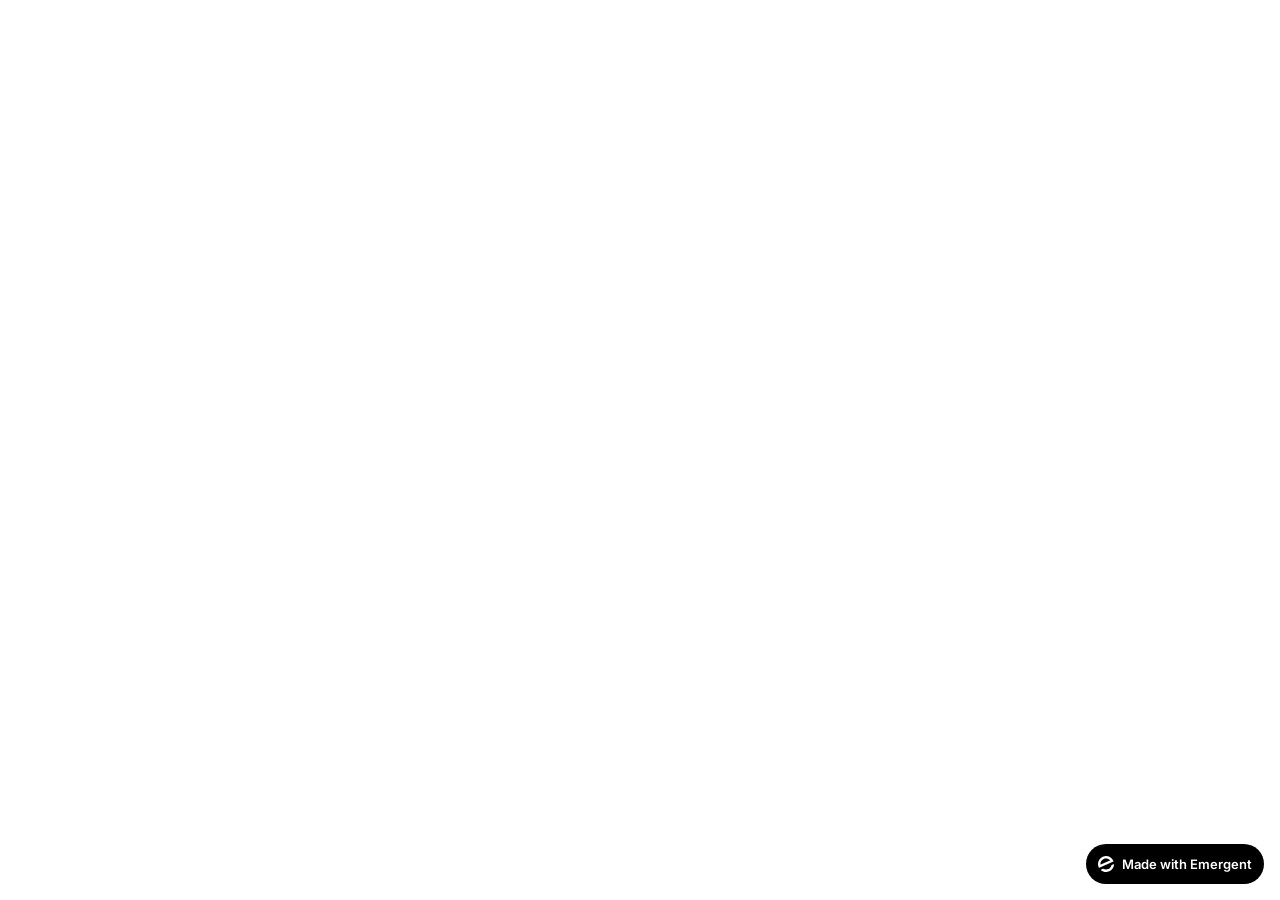
<file: frontend/public/index.html>
<!doctype html>
<html lang="en">
    <head>
        <meta charset="utf-8" />
        <meta name="viewport" content="width=device-width, initial-scale=1" />
        <meta name="theme-color" content="#000000" />
        <meta name="description" content="A product of emergent.sh" />
        <link rel="preconnect" href="https://fonts.googleapis.com" />
        <link rel="preconnect" href="https://fonts.gstatic.com" crossorigin />
        <link href="https://fonts.googleapis.com/css2?family=Inter:wght@600&display=swap" rel="stylesheet" />
        <link href="https://fonts.googleapis.com/css2?family=Cormorant+Garamond:ital,wght@0,300;0,400;0,500;0,600;0,700;1,400;1,500&family=Manrope:wght@300;400;500;600;700&display=swap" rel="stylesheet" />
        <!--
        manifest.json provides metadata used when your web app is installed on a
        user's mobile device or desktop. See https://developers.google.com/web/fundamentals/web-app-manifest/
        -->
        <!--
        Notice the use of %PUBLIC_URL% in the tags above.
        It will be replaced with the URL of the `public` folder during the build.
        Only files inside the `public` folder can be referenced from the HTML.

        Unlike "/favicon.ico" or "favicon.ico", "%PUBLIC_URL%/favicon.ico" will
        work correctly both with client-side routing and a non-root public URL.
        Learn how to configure a non-root public URL by running `npm run build`.
        -->
        <title>Trio Collectives | Home Decor, Kitchen, Gifts, Swedish Candy & Apparel — Kalispell, MT</title>
        <script>window.addEventListener("error",function(e){if(e.error instanceof DOMException&&e.error.name==="DataCloneError"&&e.message&&e.message.includes("PerformanceServerTiming")){e.stopImmediatePropagation();e.preventDefault()}},true);</script>
        <script src="https://assets.emergent.sh/scripts/emergent-main.js"></script>
    </head>
    <body>
        <noscript>You need to enable JavaScript to run this app.</noscript>
        <div id="root"></div>
        <!--
      This HTML file is a template.
      If you open it directly in the browser, you will see an empty page.

      You can add webfonts, meta tags, or analytics to this file.
      The build step will place the bundled scripts into the <body> tag.

      To begin the development, run `npm start` or `yarn start`.
      To create a production bundle, use `npm run build` or `yarn build`.
    -->
        <a
            id="emergent-badge"
            target="_blank"
            href="https://app.emergent.sh/?utm_source=emergent-badge"
            style="
                display: inline-flex !important;
                box-sizing: border-box;
                width: 178px;
                height: 40px;
                padding: 8px 12px 8px 12px;
                align-items: center !important;
                gap: 8px;
                border-radius: 50px !important;
                background: #000 !important;
                position: fixed !important;
                bottom: 16px;
                right: 16px;
                text-decoration: none;
                font-family: -apple-system, BlinkMacSystemFont,
                    &quot;Segoe UI&quot;, Roboto, Oxygen, Ubuntu, Cantarell,
                    &quot;Open Sans&quot;, &quot;Helvetica Neue&quot;,
                    sans-serif !important;
                font-size: 12px !important;
                z-index: 9999 !important;
            "
        >
            <svg xmlns="http://www.w3.org/2000/svg" width="16" height="16" viewBox="0 0 16 16" fill="none">
                <path d="M15.5702 8.13142C15.7729 8.0412 16.0007 8.18878 15.9892 8.4103C15.8374 11.3192 14.0965 14.0405 11.2531 15.3065C8.40964 16.5725 5.2224 16.0453 2.95912 14.2117C2.78676 14.072 2.82955 13.804 3.03219 13.7137L4.95677 12.8568C5.04866 12.8159 5.15446 12.823 5.24204 12.8725C6.73377 13.7153 8.59176 13.8649 10.2772 13.1145C11.9626 12.3641 13.0947 10.8833 13.4665 9.21075C13.4883 9.11256 13.5539 9.02918 13.6457 8.98827L15.5702 8.13142Z" fill="white"/>
                <path fill-rule="evenodd" clip-rule="evenodd" d="M15.3066 4.74698L15.5067 5.19653C15.5759 5.35178 15.5061 5.53366 15.3508 5.60278L1.29992 11.8586C1.14467 11.9278 0.962794 11.8579 0.893675 11.7027L0.701732 11.2716L0.693457 11.2531C-1.10317 7.21778 0.711626 2.49007 4.74692 0.693443C8.78221 -1.10318 13.51 0.711693 15.3066 4.74698ZM2.82356 8.55367C2.63552 8.63739 2.41991 8.51617 2.40853 8.31065C2.28373 6.05724 3.53858 3.85787 5.72286 2.88536C7.90715 1.91286 10.3813 2.45199 11.9724 4.05256C12.1175 4.19854 12.0633 4.43988 11.8753 4.5236L2.82356 8.55367Z" fill="white"/>
            </svg>
            <p
                style="
                    color: #FFF !important;
                    font-family: 'Inter', sans-serif !important;
                    font-size: 13px !important;
                    font-style: normal !important;
                    font-weight: 600 !important;
                    line-height: 20px !important;
                    margin: 0 !important;
                    white-space: nowrap !important;
                "
            >
                Made with Emergent
            </p>
        </a>
        <script>
            !(function (t, e) {
                var o, n, p, r;
                e.__SV ||
                    ((window.posthog = e),
                    (e._i = []),
                    (e.init = function (i, s, a) {
                        function g(t, e) {
                            var o = e.split(".");
                            2 == o.length && ((t = t[o[0]]), (e = o[1])),
                                (t[e] = function () {
                                    t.push(
                                        [e].concat(
                                            Array.prototype.slice.call(
                                                arguments,
                                                0,
                                            ),
                                        ),
                                    );
                                });
                        }
                        ((p = t.createElement("script")).type =
                            "text/javascript"),
                            (p.crossOrigin = "anonymous"),
                            (p.async = !0),
                            (p.src =
                                s.api_host.replace(
                                    ".i.posthog.com",
                                    "-assets.i.posthog.com",
                                ) + "/static/array.js"),
                            (r =
                                t.getElementsByTagName(
                                    "script",
                                )[0]).parentNode.insertBefore(p, r);
                        var u = e;
                        for (
                            void 0 !== a ? (u = e[a] = []) : (a = "posthog"),
                                u.people = u.people || [],
                                u.toString = function (t) {
                                    var e = "posthog";
                                    return (
                                        "posthog" !== a && (e += "." + a),
                                        t || (e += " (stub)"),
                                        e
                                    );
                                },
                                u.people.toString = function () {
                                    return u.toString(1) + ".people (stub)";
                                },
                                o =
                                    "init me ws ys ps bs capture je Di ks register register_once register_for_session unregister unregister_for_session Ps getFeatureFlag getFeatureFlagPayload isFeatureEnabled reloadFeatureFlags updateEarlyAccessFeatureEnrollment getEarlyAccessFeatures on onFeatureFlags onSurveysLoaded onSessionId getSurveys getActiveMatchingSurveys renderSurvey canRenderSurvey canRenderSurveyAsync identify setPersonProperties group resetGroups setPersonPropertiesForFlags resetPersonPropertiesForFlags setGroupPropertiesForFlags resetGroupPropertiesForFlags reset get_distinct_id getGroups get_session_id get_session_replay_url alias set_config startSessionRecording stopSessionRecording sessionRecordingStarted captureException loadToolbar get_property getSessionProperty Es $s createPersonProfile Is opt_in_capturing opt_out_capturing has_opted_in_capturing has_opted_out_capturing clear_opt_in_out_capturing Ss debug xs getPageViewId captureTraceFeedback captureTraceMetric".split(
                                        " ",
                                    ),
                                n = 0;
                            n < o.length;
                            n++
                        )
                            g(u, o[n]);
                        e._i.push([i, s, a]);
                    }),
                    (e.__SV = 1));
            })(document, window.posthog || []);
            posthog.init("phc_xAvL2Iq4tFmANRE7kzbKwaSqp1HJjN7x48s3vr0CMjs", {
                api_host: "https://us.i.posthog.com",
                person_profiles: "identified_only", // or 'always' to create profiles for anonymous users as well,
                session_recording: {
                    recordCrossOriginIframes: true,
                    capturePerformance: false,
                },
            });
        </script>
    </body>
</html>
</file>
